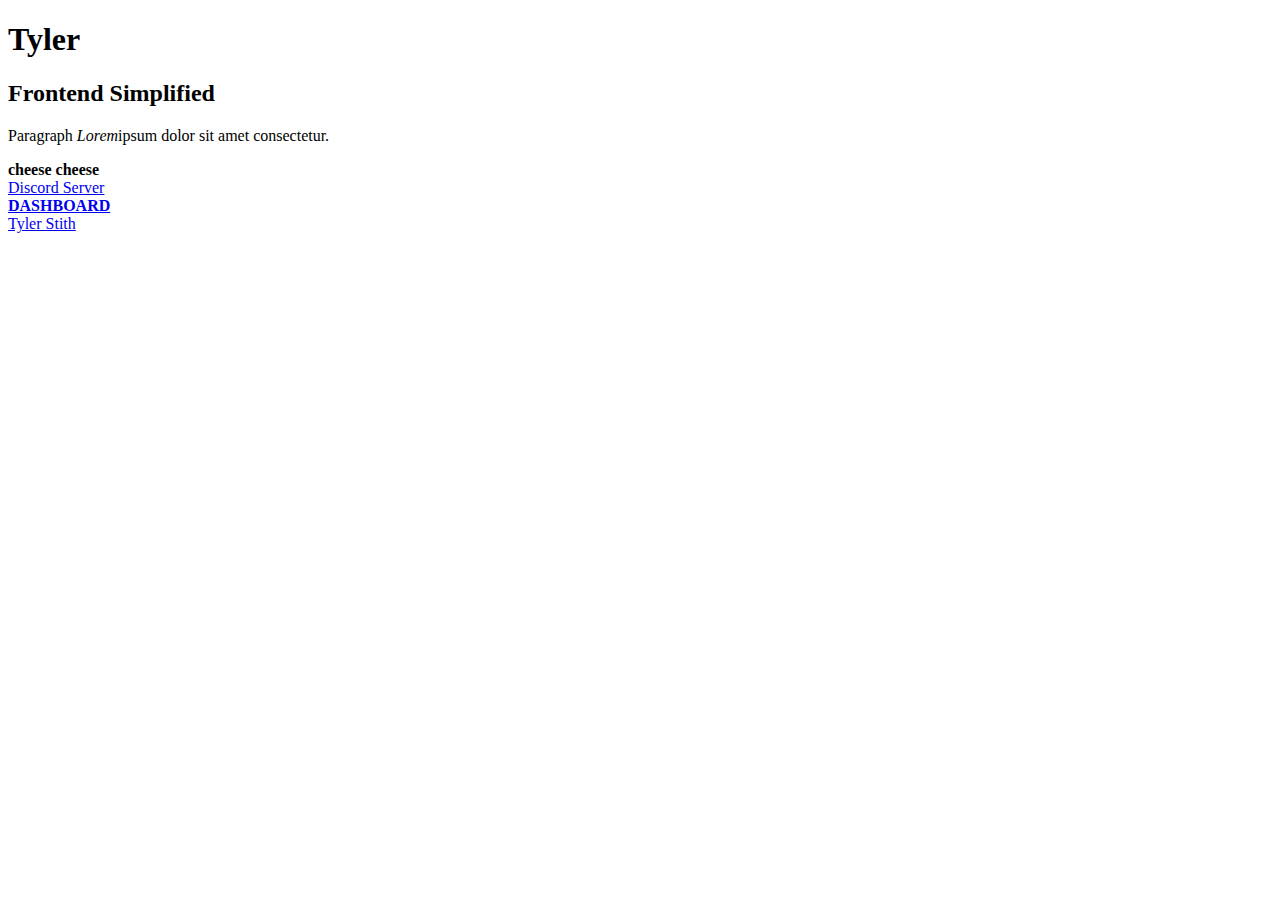
<file: code/index.html>
<!DOCTYPE html>
<html lang="en">
  <head>
    <meta charset="UTF-8" />
    <meta http-equiv="X-UA-Compatible" content="IE=edge" />
    <meta name="viewport" content="width=device-width, initial-scale=1.0" />
    <title>HTML Crash Course</title>
  </head>
  <body>
    <h1>Tyler</h1>
    <h2>Frontend Simplified</h2>
    <p>Paragraph <i>Lorem</i>ipsum dolor sit amet consectetur.</p>
    <div>
      <b>cheese</b>
      <b>cheese</b>
    </div>
    <a href="https://discord.gg/frontend" target="_blank">Discord Server</a
    ><br />
    <b><a href="dashboard.html" target="_blank">DASHBOARD</a></b>
    <footer>
      <a href="mailto:stithtyler1@gmail.com">Tyler Stith</a>
    </footer>
  </body>
</html>
</file>
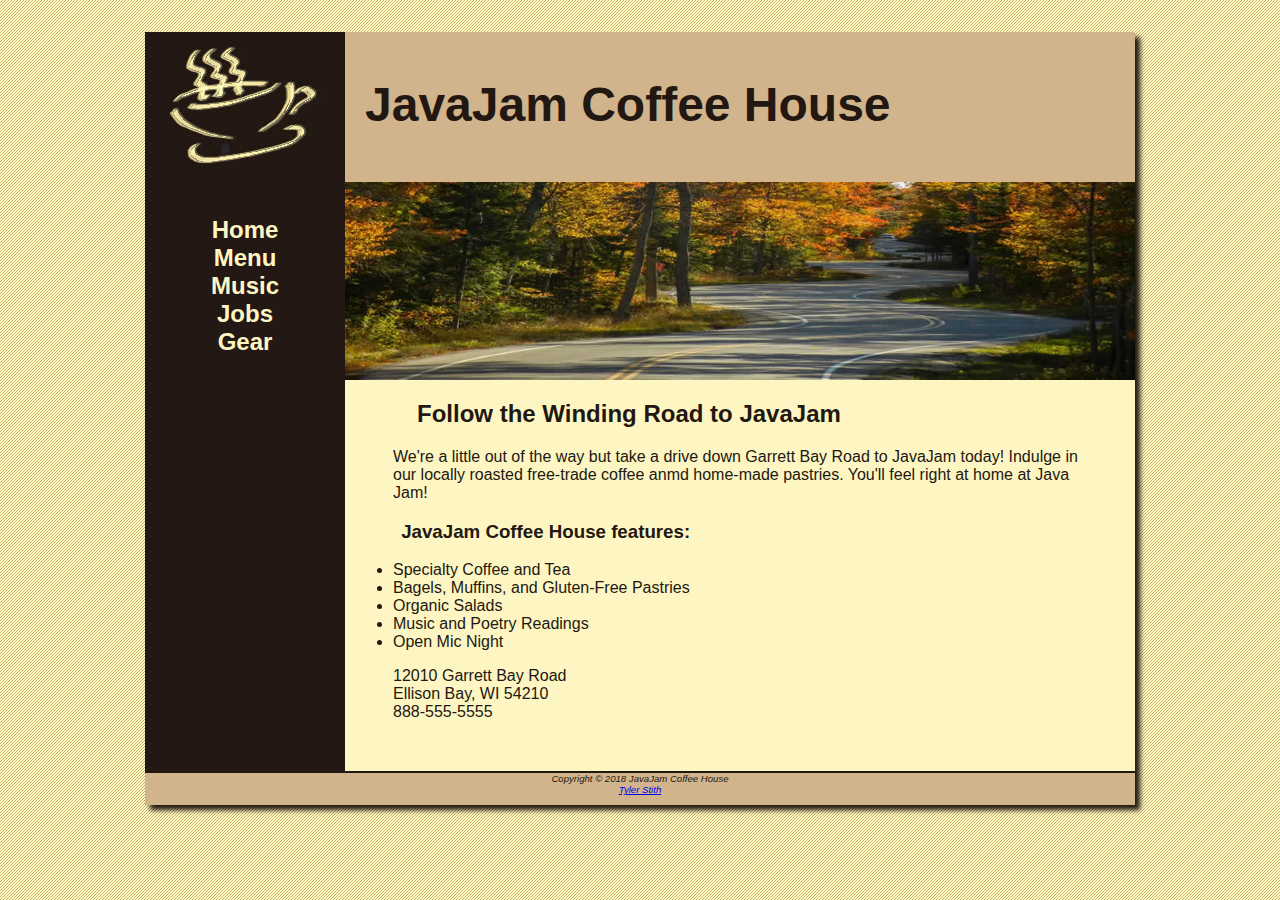
<file: JavaJam 13/index.html>
<!DOCTYPE html>
<html lang="en">
<head> 
	<title>JavaJam Coffee House</title>
	<meta charset="utf-8">
	<meta name="description" content="Coffee with Music and Gear">
	<meta name="viewport" content="width=device-width, initial-scale=1.0">
	<link rel="stylesheet" href="javajam.css">
</head>
<body>
<div id="wrapper">
<header>

		<h1>JavaJam Coffee House</h1>

</header>
		
<nav>
		<ul>

				<li><a href="index.html">Home</a></li>
		   		<li><a href="menu.html">Menu</a></li>
		   		<li><a href="music.html">Music</a></li>
		   		<li><a href="jobs.html">Jobs</a></li>
				<li><a href="gear.html">Gear</a></li>
		</ul>
</nav>

<main>

	<div id="heroroad">
	</div>
		<h2>Follow the Winding Road to JavaJam</h2>

			<p>We're a little out of the way but take a drive down Garrett Bay Road to JavaJam today!
 			Indulge in our locally roasted free-trade coffee anmd home-made pastries. You'll feel right at home at Java Jam!
			</p>

		<h3>JavaJam Coffee House features:</h3>

			<ul>
				<li>Specialty Coffee and Tea</li>
				<li>Bagels, Muffins, and Gluten-Free Pastries</li>
				<li>Organic Salads</li>
				<li>Music and Poetry Readings</li>
				<li>Open Mic Night</li>
			</ul>

	<div>	
			12010 Garrett Bay Road<br>
			Ellison Bay, WI 54210<br>
			<a id="mobile" href="tel:888-555-5555">888-555-5555</a> <span id="desktop">888-555-5555</span>
			<br>&nbsp;
			
	</div>
</main>

<footer>
		Copyright &copy; 2018 JavaJam Coffee House<br>
		<a href="mailto:tstith@volstate.edu">Tyler Stith</a>
</footer>

</div>
</body>
</html>
</file>
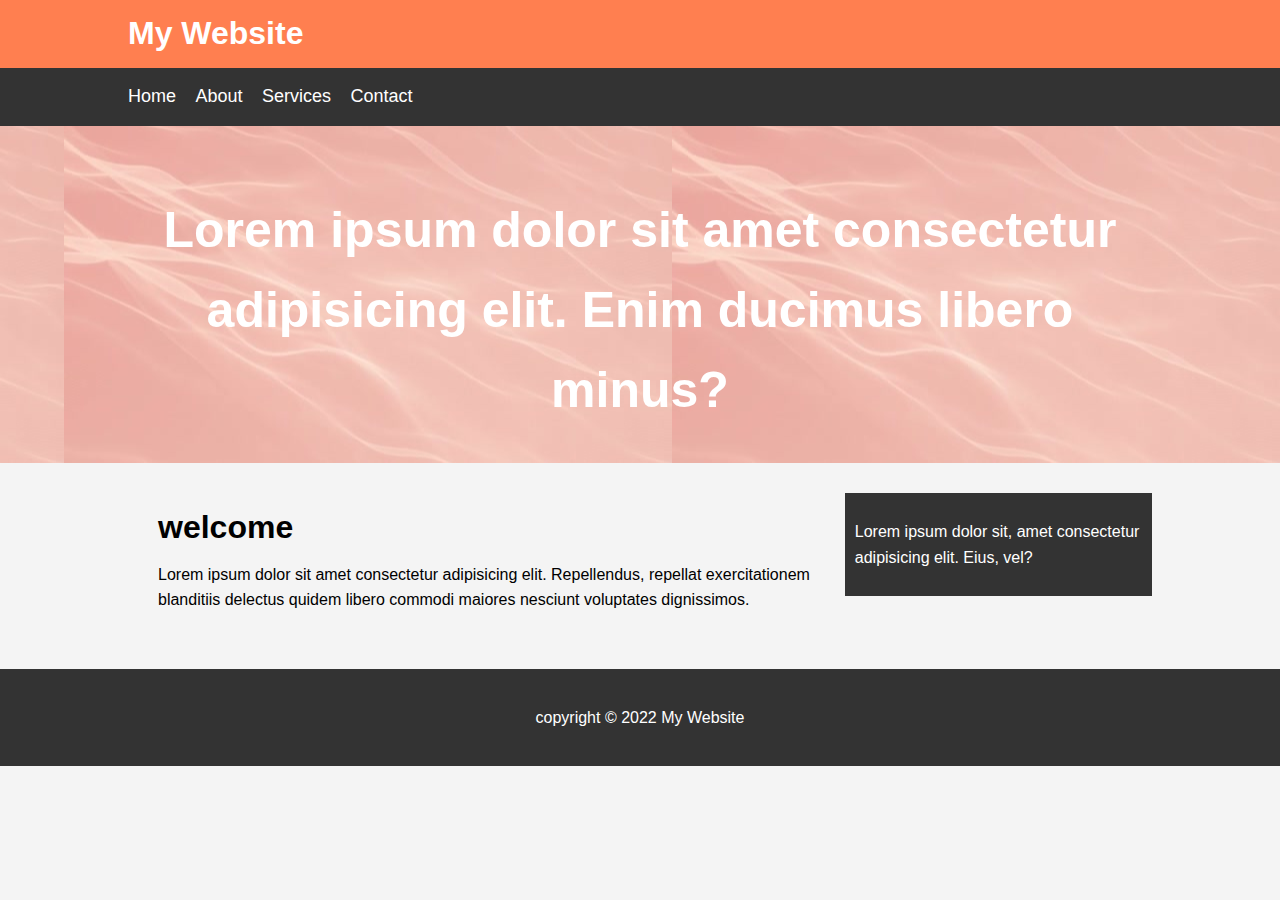
<file: mywebsite/index.html>
<!DOCTYPE html>
<html lang="en">
<head>
    <meta charset="UTF-8">
    <meta http-equiv="X-UA-Compatible" content="IE=edge">
    <meta name="viewport" content="width=device-width, initial-scale=1.0">
    <title>My Website</title>
    <link rel="stylesheet" type="text/css" href="css/style.css">
</head>
<body>
    <header id="main-header">
        <div class="container">
        <h1>My Website</h1>
        </div>
    </header>
    <nav id="navbar">
        <div class="container">
        <ul>
            <li><a href="#">Home</a></li>
            <li><a href="#">About</a></li>
            <li><a href="#">Services</a></li>
            <li><a href="#">Contact</a></li>
        </ul>
        </div>
    </nav>
    <section id="showcase">
<div class="container">
<h1>Lorem ipsum dolor sit amet consectetur adipisicing elit. Enim ducimus libero minus?</h1>
</div>
    </section>
    <div class="container">
    <section id="main">
<h1>welcome</h1>
<p>Lorem ipsum dolor sit amet consectetur adipisicing elit. Repellendus, repellat exercitationem blanditiis delectus quidem libero commodi maiores nesciunt voluptates dignissimos.</p>
    </section>
    <aside id="sidebar">
<p>Lorem ipsum dolor sit, amet consectetur adipisicing elit. Eius, vel?</p>
    </aside>
    </div>

    <footer id="main-footer">
<p>copyright &copy; 2022 My Website</p>
    </footer>
</body>
</html>
</file>
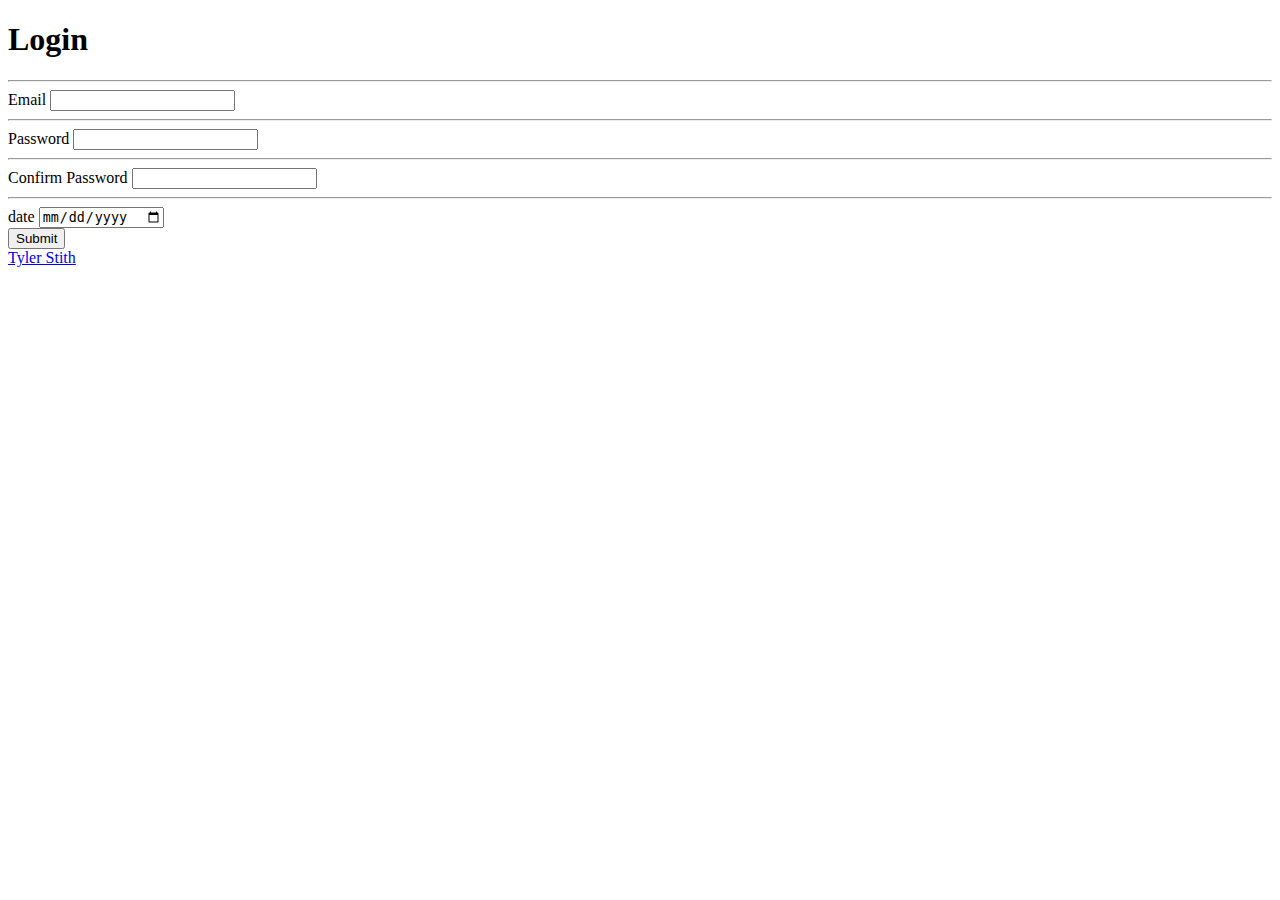
<file: code/login.html>
<!DOCTYPE html>
<html lang="en">
  <head>
    <meta charset="UTF-8" />
    <meta http-equiv="X-UA-Compatible" content="IE=edge" />
    <meta name="viewport" content="width=device-width, initial-scale=1.0" />
    <title>LOGIN WEB</title>
  </head>
  <body>
    <h1>Login</h1>
    <form>
        <hr>
      <div>
        <label for="">Email</label>
        <input type="text" required />
      </div>
      <hr>
      <div>
        <label for="">Password</label>
        <input type="Password" />
      </div>
      <hr>
      <div>
        <label for="">Confirm <span>Password</span></label>
        <input type="Password" />
      </div>
      <hr>
      <div>
        <label for="">date</label>
        <input type="date" />
      </div>
      <button>Submit</button>
    </form>
    <footer>
        <a href="mailto:stithtyler1@gmail.com">Tyler Stith</a>
    </footer>
  </body>
</html>
</file>
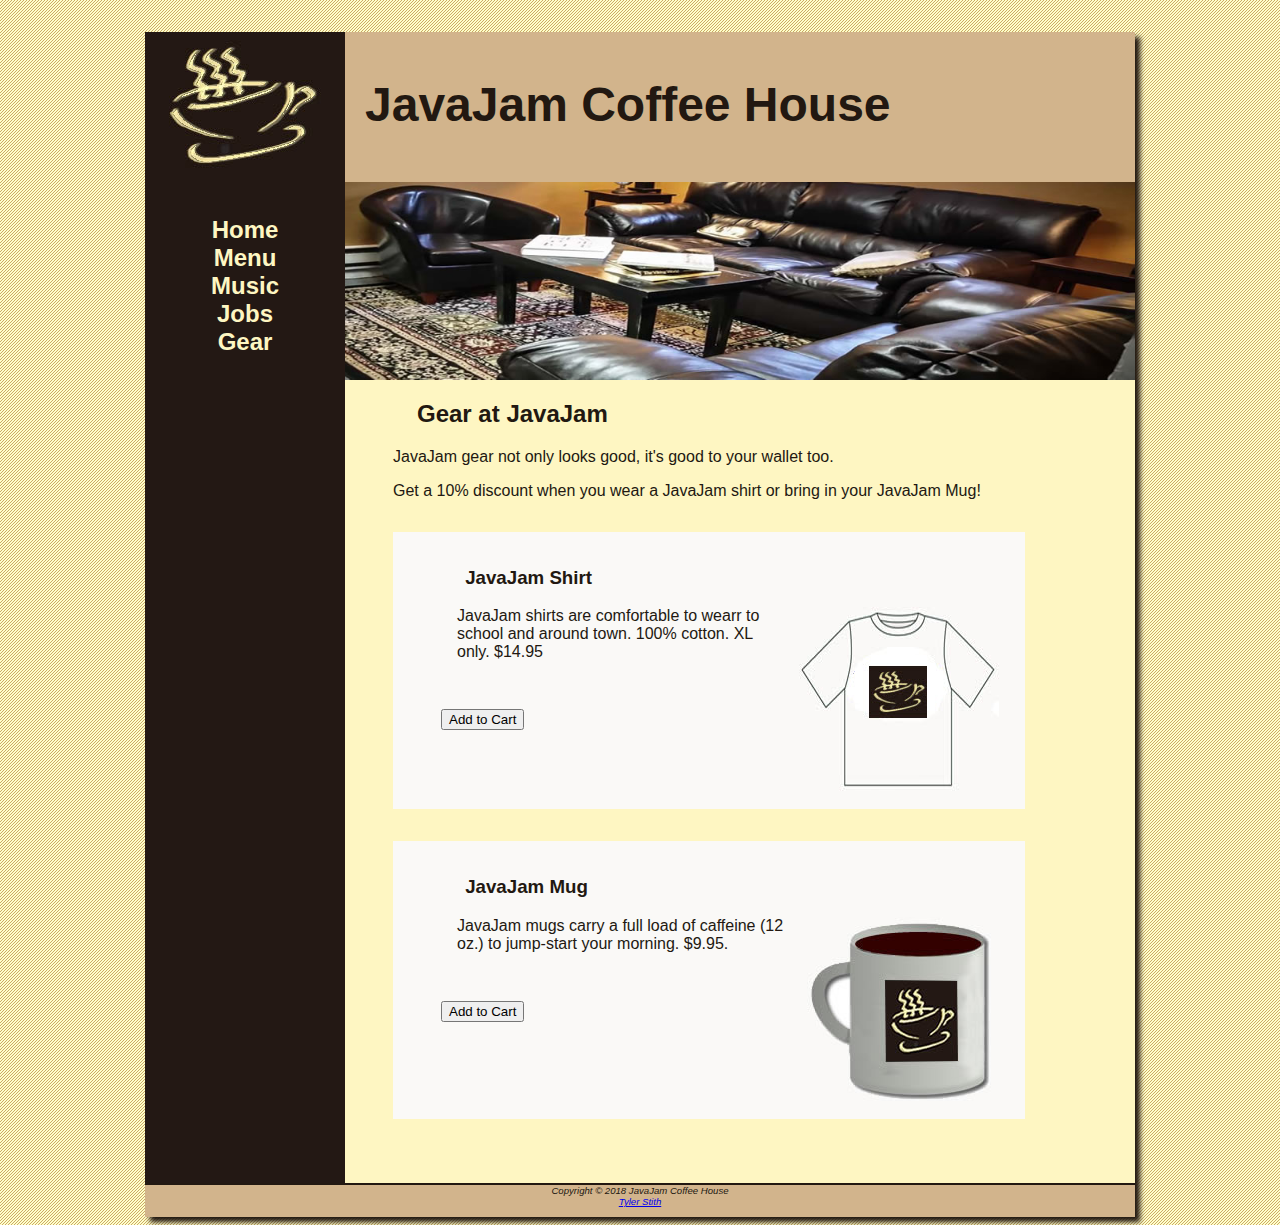
<file: JavaJam 13/gear.html>
<!DOCTYPE html>
<html lang="en">
<head> 
	<title>JavaJam Coffee House Gear</title>
	<meta charset="utf-8">
	<meta name="description" content="Coffee with Music and Gear">
	<meta name="viewport" content="width=device-width, initial-scale=1.0">
	<link rel="stylesheet" href="javajam.css">
</head>
<body>

<div id="wrapper">

<header>
	<h1>JavaJam Coffee House</h1>
</header>

<nav>
	<ul>

		 <li><a href="index.html">Home</a></li>
		 <li><a href="menu.html">Menu</a></li>
		 <li><a href="music.html">Music</a></li>
		 <li><a href="jobs.html">Jobs</a></li>
		 <li><a href="gear.html">Gear</a></li>
	</ul>
</nav>

<main>

	<div id="herocouch">
	</div>

	<h2>Gear at JavaJam</h2>

		<p>JavaJam gear not only looks good, it's good to your wallet too.</p>
		<p>Get a 10% discount when you wear a JavaJam shirt or bring in your JavaJam Mug!</p>
			
	<div class="item">

		<h3>JavaJam Shirt</h3>
		<img src="javashirt.jpg" align= right>
		<p>JavaJam shirts are comfortable to wearr to school and around town. 100% cotton. XL only. $14.95</p>

		<form method="post" action="htpps://webdevbasics.net/cart.html">
			<input type="submit" value="Add to Cart">
		</form>

	</div>


	<div class="item">

		<h3>JavaJam Mug</h3>
		<img src="javamug.jpg" align= right>
		<p>JavaJam mugs carry a full load of caffeine (12 oz.) to jump-start your morning. $9.95.</p>

		<form method="post" action="htpps://webdevbasics.net/cart.html">
			<input type="submit" value="Add to Cart">
		</form>

	</div>
	

		
</main>

<footer>
		Copyright &copy; 2018 JavaJam Coffee House<br>
		<a href="mailto:tstith@volstate.edu">Tyler Stith</a>
</footer>

</div>
</body>
</html>
</file>
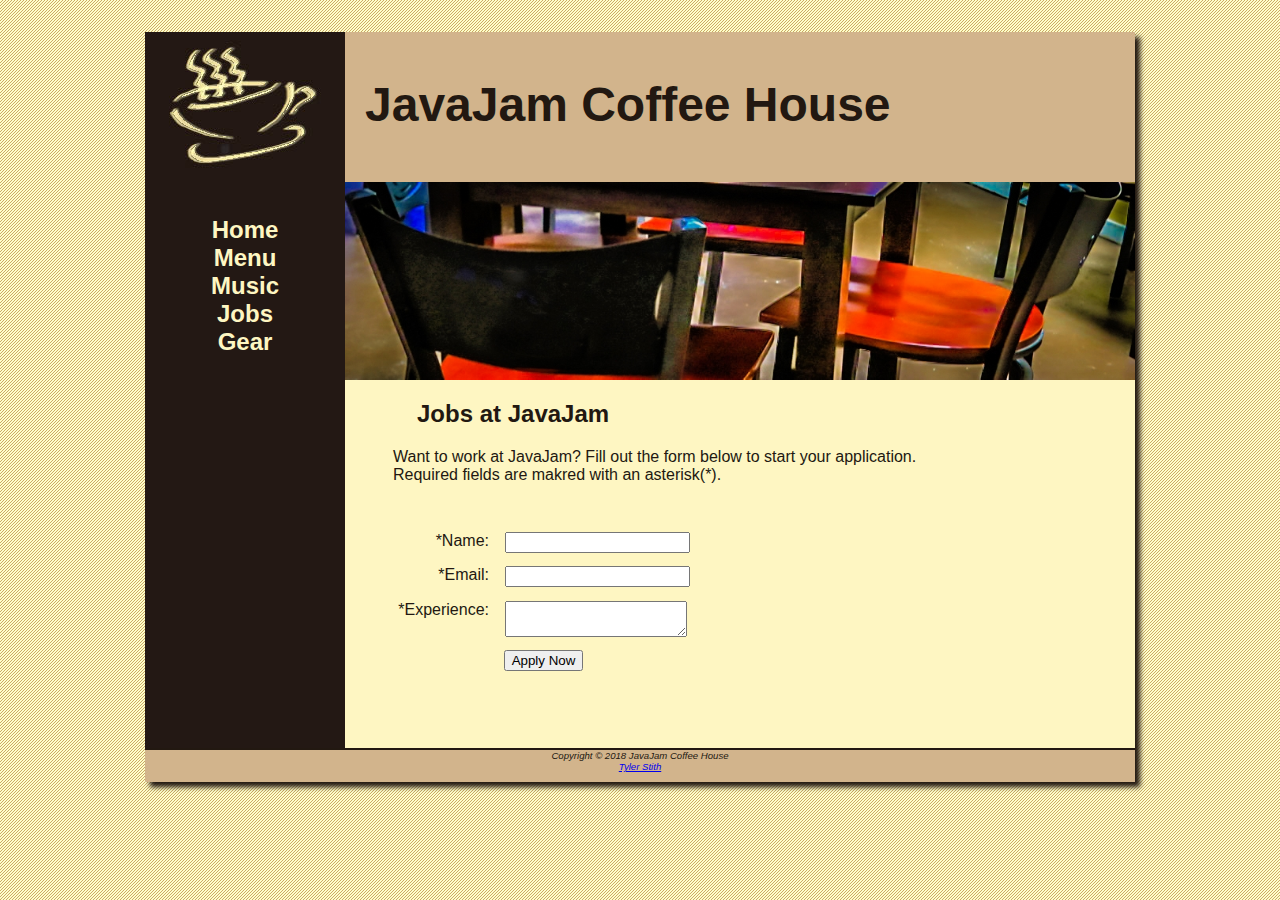
<file: JavaJam 13/jobs.html>
<!DOCTYPE html>
<html lang="en">
<head> 
	<title>JavaJam Coffee House Jobs</title>
	<meta charset="utf-8">
	<meta name="viewport" content="width=device-width, initial-scale=1.0">
	<link rel="stylesheet" href="javajam.css">
</head>
<body>
<div id="wrapper">

<header>

		<h1>JavaJam Coffee House</h1>

</header>

			<nav>
				<ul>

					<li><a href="index.html">Home</a></li>
		   			<li><a href="menu.html">Menu</a></li>
		   			<li><a href="music.html">Music</a></li>
		   			<li><a href="jobs.html">Jobs</a></li>
					<li><a href="gear.html">Gear</a></li>
				</ul>
			</nav>

<main>
	<div id="herojobs">
	</div>

	<h2>Jobs at JavaJam</h2>

		<p>Want to work at JavaJam? Fill out the form below to start your application.<br>Required fields are makred with an asterisk(*).</p>

<form name="jobs" id="jobs" method="post" action="http://webdevbasics.net/scripts/javajam8.php">

	<label for="myName">*Name:</label>
		<input type="text" name="myName" id="myName" required="required">

	<label for="myEmail">*Email:</label>
		<input type="email" name="myEmail" id="myEmail" required="required">

	<label for="myExperience">*Experience:</label>
		<textarea name="myExperience" id="myExperience" rows="2" cols="20" required="required"></textarea>

	<input type="submit" value="Apply Now" id="mySubmit">

</form>
</main>

<footer>
		Copyright &copy; 2018 JavaJam Coffee House<br>
		<a href="mailto:tstith@volstate.edu">Tyler Stith</a>
</footer>

</div>
</body>
</html>
</file>
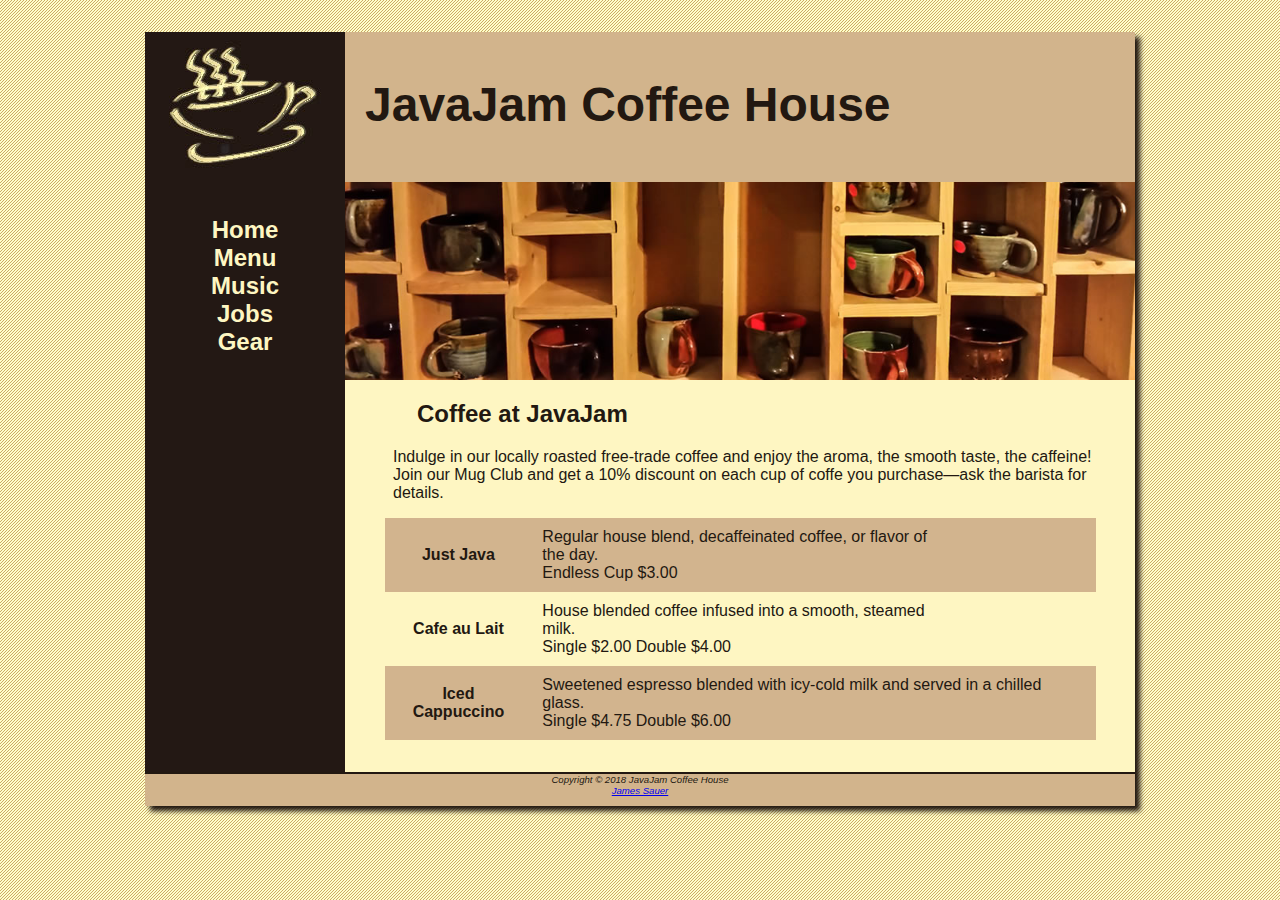
<file: JavaJam 13/menu.html>
<!DOCTYPE html>
<html lang="en">
<head> 
	<title>JavaJam Coffee House Menu</title>
	<meta charset="utf-8">
	<meta name="description" content="Coffee with Music and Gear">
	<meta name="viewport" content="width=device-width, initial-scale=1.0">
	<link rel="stylesheet" href="javajam.css">
</head>
<body>
<div id="wrapper">

<header>

		<h1>JavaJam Coffee House</h1>

</header>

			<nav>
				<ul>

					<li><a href="index.html">Home</a></li>
		   			<li><a href="menu.html">Menu</a></li>
		   			<li><a href="music.html">Music</a></li>
		   			<li><a href="jobs.html">Jobs</a></li>
					<li><a href="gear.html">Gear</a></li>
				</ul>
			</nav>

<main>
	<div id="heromugs">
	</div>

	<h2>Coffee at JavaJam</h2>

		<p>Indulge in our locally roasted free-trade coffee and enjoy the aroma, the smooth taste, the caffeine!
		 Join our Mug Club and get a 10% discount on each cup of coffe you purchase&#8212;ask the barista for details.</p>

<table>
	<tr>	
		<th>Just Java</th>

		<td>Regular house blend, decaffeinated coffee, or flavor of <br>the day.<br>Endless Cup $3.00</td>
	</tr>
	
	<tr>
	
		<th>Cafe au Lait</th>

		<td>House blended coffee infused into a smooth, steamed <br>milk.<br>Single $2.00 Double $4.00</td>
	</tr>

	<tr>

		<th>Iced Cappuccino</th>

		<td>Sweetened espresso blended with icy-cold milk and served in a chilled glass.<br>Single $4.75 Double $6.00</td>
	</tr>

</table>

</main>

<footer>
		Copyright &copy; 2018 JavaJam Coffee House<br>
		<a href="mailto:jsauer@volstate.edu">James Sauer</a>
</footer>

</div>
</body>
</html>
</file>
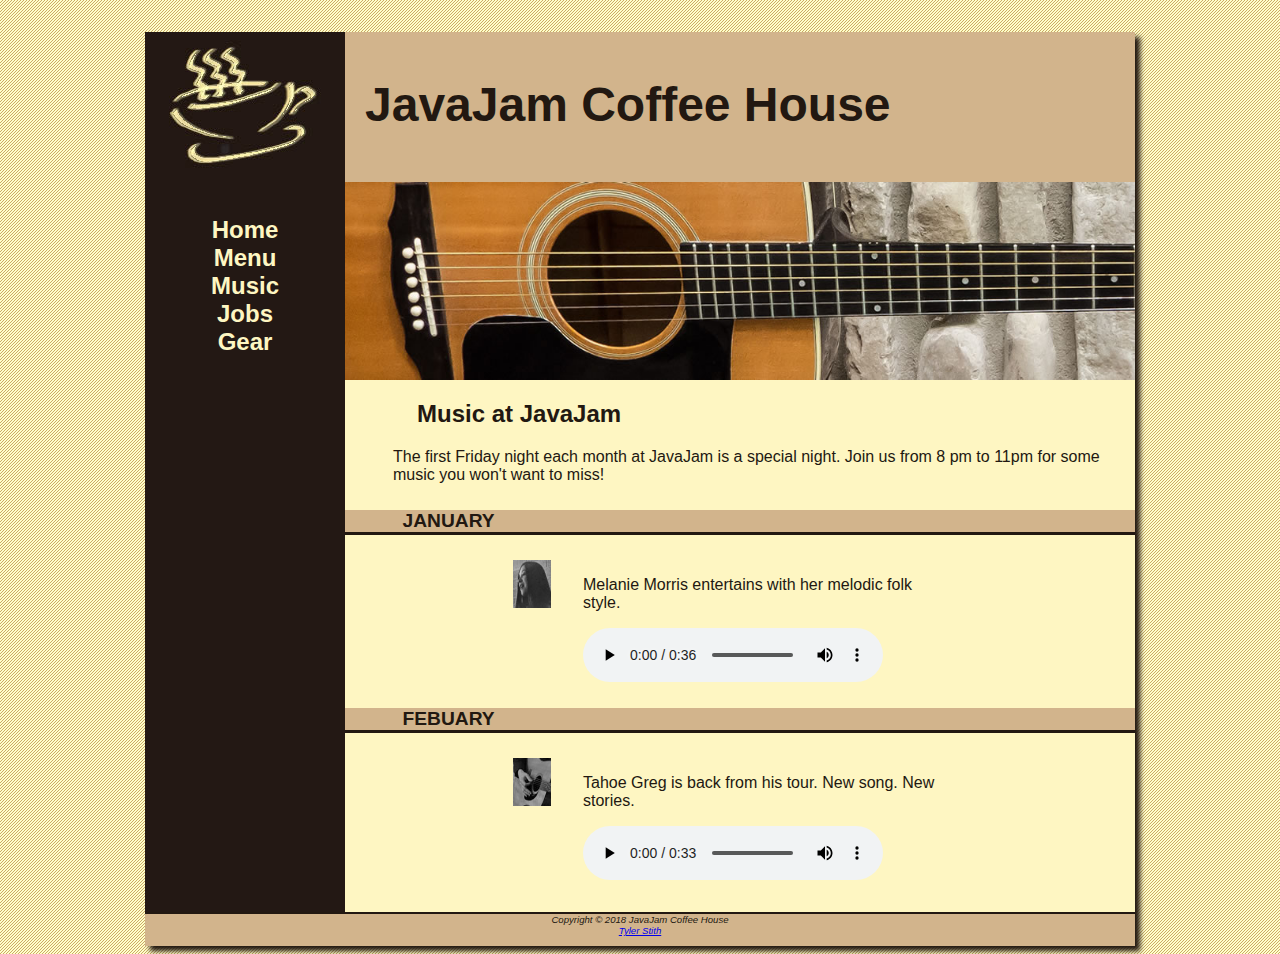
<file: JavaJam 13/music.html>
<!DOCTYPE html>
<html lang="en">
<head> 
	<title>JavaJam Coffee House Music</title>
	<meta charset="utf-8">
	<meta name="description" content="Coffee with Music and Gear">
	<meta name="viewport" content="width=device-width, initial-scale=1.0">
	<link rel="stylesheet" href="javajam.css">
</head>
<body>

<div id="wrapper">

<header>
	<h1>JavaJam Coffee House</h1>
</header>

<nav>
	<ul>

		 <li><a href="index.html">Home</a></li>
		 <li><a href="menu.html">Menu</a></li>
		 <li><a href="music.html">Music</a></li>
		 <li><a href="jobs.html">Jobs</a></li>
		 <li><a href="gear.html">Gear</a></li>
	</ul>
</nav>

<main>

	<div id="heroguitar">
	</div>

	<h2>Music at JavaJam</h2>

		<p>The first Friday night each month at JavaJam is a special night. 
		Join us from 8 pm to 11pm for some music you won't want to miss!</p>

	<h4>January</h4>

		<div class="details">

			<a href="melanie.jpg"><img src="melaniethumb.jpg" width="80" height="80" alt="Melanie" class="floatleft"></a>

			<p>Melanie Morris entertains with her melodic folk style.</p>

			<audio controls="controls">
				<source src="melanie.mp3" type="audio/mpeg">
				<source src="melanie.ogg" type="audio/ogg">
				<a href="melanie.mp3">Melanie Audio File</a>
			</audio>

		</div>

	<h4>Febuary</h4> 

		<div class="details">

			<a href="greg.jpg"><img src="gregthumb.jpg" width="80" height="80" alt="Melanie" class="floatleft"></a>
		
			<p>Tahoe Greg is back from his tour. New song. New stories.</p>			

			<audio controls="controls">
				<source src="greg.mp3" type="audio/mpeg">
				<source src="greg.ogg" type="audio/ogg">
				<a href="greg.mp3">Greg Audio File</a>
			</audio>

		</div>
</main>

<footer>
		Copyright &copy; 2018 JavaJam Coffee House<br>
		<a href="mailto:tstith@volstate.edu">Tyler Stith</a>
</footer>

</div>
</body>
</html>
</file>
<file: JavaJam 13/javajam.css>
*	{box-sizing: border-box;}


#wrapper	{background-color: #231814;
		box-shadow: 5px 5px 5px;
		margin-left: auto;
		margin-right: auto;
		max-width: 1280px;
		min-width: 990px;
		width: 52%;
		}

#heroroad	{background-image: url("heroroad.jpg");
		background-size: 100%;
		height: 198px;
		}
#heromugs	{background-image: url("heromugs.jpg");
		background-size: 100%;
		height: 198px;
		}
#heroguitar	{background-image: url("heroguitar.jpg");
		background-size: 100%;
		height: 198px;
		}

#herojobs	{background-image: url("herojobs.jpg");
		background-size: 100%;
		height: 198px;
		}

#herocouch	{background-image: url("herocouch.jpg");
		background-size: 100%;
		height: 198px;
		}

#mobile		{display:none;}

#desktop	{display: inline;}

#mySubmit	{margin-left: 9.5em;}

audio		{display: block;
		margin-top: 1em;
		}

body		{background-color: #FCEBB6;
		background-image: url("background.gif");
		color: #221811;
		font-family: Verdana, Arial, sans-serif;
		}

main		{background-color: #FEF6C2;
		display: block;
		margin-left: 200px;
		padding: 0 0 2em;
		}

main h2, main h3, main h4, main p, main div, main dl, main ul	{padding-left: 3em;
				padding-right: 2em;
				}

nav		{float: left;
		font-size: 1.5em;
		font-weight: 700;
		padding-top: 10px;
		text-align: center;
		width: 200px;
		}

nav a		{text-decoration: none;}

nav a:link	{color: #FEF6C2;}

nav a:visited	{color: #D2B48C;}

nav a:hover	{color: #CC9933;}

nav ul		{list-style-type: none;
		padding-left: 0;}

footer		{background-color: #D2B48C;
		border-top: 2px solid #221811;
		font-size: .60em;
		font-style: italic;
		padding-bottom: 10px;
		text-align: center;
		}

header		{background-color: #D2B48C;
		background-image: url("javajamlogo.jpg");
		background-repeat: no-repeat;
		height: 150px;
		}

header, nav, main, footer	{display: block;}

table		{margin: auto;
		width: 90%;
		border-spacing: 0;
		}

th, td		{padding: 10px;}

tr:nth-of-type(odd)	{background-color: #D2B48E;}
		

h1		{font-size: 3em;
		padding-left: 220px;
		padding-top: 45px;
		}

h4		{background-color: #D2B48C;
		border-bottom: solid;
		clear: left;
		font-size: 1.2em;
		padding-bottom: 0;
		padding-left: 0.5em;
		text-transform: uppercase;
		}

img		{padding-left: 10px;
		padding-right: 10px;
		}

form		{padding: 2em;}

label		{float: left;
		display: block;
		text-align: right;
		width: 8em;
		padding-right: 1em;
		}

input, textarea	{display: block;
		margin-bottom: 1em;
		}


.details	{overflow: auto;
		padding-left: 20%;
		padding-right: 20%;
		}

.floatleft	{float: left;
		padding-bottom: 2em;
		padding-right: 2em;
		}

.item		{background-color: #FAF9F7;
		margin-top: 2em;
		margin-bottom: 2em;
		margin-right: 3em;
		margin-left: 3em;
		width: 80%;
		padding: 1em;
		overflow: auto;
		}
		
	
@media	only screen and (max-width: 1024px)	{

	body		{margin: 0;
			background-image: none;
			}

	#wrapper	{width:auto;
			min-width:0;
			margin: 0;
			padding: 0;
			box-shadow: none;
			}

	header		{border-bottom: 5px solid #FEF6C2;}

	h1		{margin-top: 0;
			margin-bottom: 1em;
			padding-top: 1em;
			padding-bottom: 1em;
			font-size: 2.5em;
			}

	nav		{float:none;
			width: auto;
			padding-top: 0;
			margin: 10px;
			font-size: 1.3em;
			}

	nav li		{display: inline-block;}	
		
	nav a		{padding: 1em;
			width: 8em;
			font-weight: bold;
			border-style: none;
			}
	
	nav ul		{margin: 0;
			padding: 0;
			}
	
	#heroroad	{margin: 0;
			padding: 0;
			}
	
	#heromugs	{margin: 0;
			padding: 0;
			}

	#heroguitar	{margin: 0;
			padding: 0;
			}

	main		{font-size: 90%;
			margin: 0;
			}
	}

@media	only screen and (max-width: 768px)	{

	header		{background-image: url("javajammini.jpg");
			height: 128px;
			}

	h1		{font-size: 2em;
			text-align: center;
			padding-left: 0;
			}	

	nav		{margin: 0;}

	nav a		{display: block;	
			padding: 0.2em;
			width: auto;
			border-bottom: 1px solid #FEF6C2;
			}

	nav li		{display: block;}
	
	main		{padding-top: 1px;}
	
	h2		{padding-top: 0.5em;
			padding-right: 0;
			padding-bottom: 0;
			padding-left: 0.5em;
			margin-right: 0.5em;
			}

	.detail		{padding-left: 0;
			padding-right: 0;
			}

	#heroroad	{background-image: none;
			height: auto;
			}

	#heromugs	{background-image: none;
			height: auto;
			}

	#heroguitar	{background-image: none;
			height: auto;
			}

	#herojobs	{background-image: none;
			height: auto;
			}

	.floatleft	{padding-left: 0.5em;
			padding-right: 0.5em;
			}

	#mobile		{display: inline;}

	#desktop	{display: none;}	

	}
</file>
<file: mywebsite/css/style.css>
body{
background-color: #f4f4f4;
columns: #555;
font-family: Arial, Helvetica, sans-serif;
font-size: 16px;
line-height: 1.6em;
margin: 0;
}

.container{
    width: 80%;
    margin: auto;
    overflow: hidden;
}

#main-header{
background-color: coral;
color: #fff;
}
#navbar{
    background-color: #333;
    color: #fff;
}
#navbar ul{
    padding: 0;
    list-style: none;
}
#navbar li{
    display: inline;
}

#navbar a{
    color: #fff;
    text-decoration: none;
    font-size: 18px;
    padding-right: 15px; 
}

#showcase{
    background-image:url(../images/showcase.jpg);
    background-position: center right;
    min-height: 300px;
    margin-bottom: 30px;
    text-align: center;

}

#showcase h1{
    color: #fff;
    font-size: 50px;
    line-height: 1.6em;
    padding-top: 30px;
}

#main{
    float: left;
    width: 70%;
    padding: 0 30px;
    box-sizing: border-box;
}
#sidebar{
    float: right;
    width: 30%;
    background: #333;
    color: #fff;
    padding: 10px;
    box-sizing: border-box;
}
#main-footer{
    background: #333;
    color: #fff;
    text-align: center;
    padding: 20px;
    margin-top: 40px;
}

@media(max-width:600px){
    #main{
        width: 100%;
        float: none;
    }
    #sidebar{
        width: 100%;
        float: none;
    }
}
</file>
